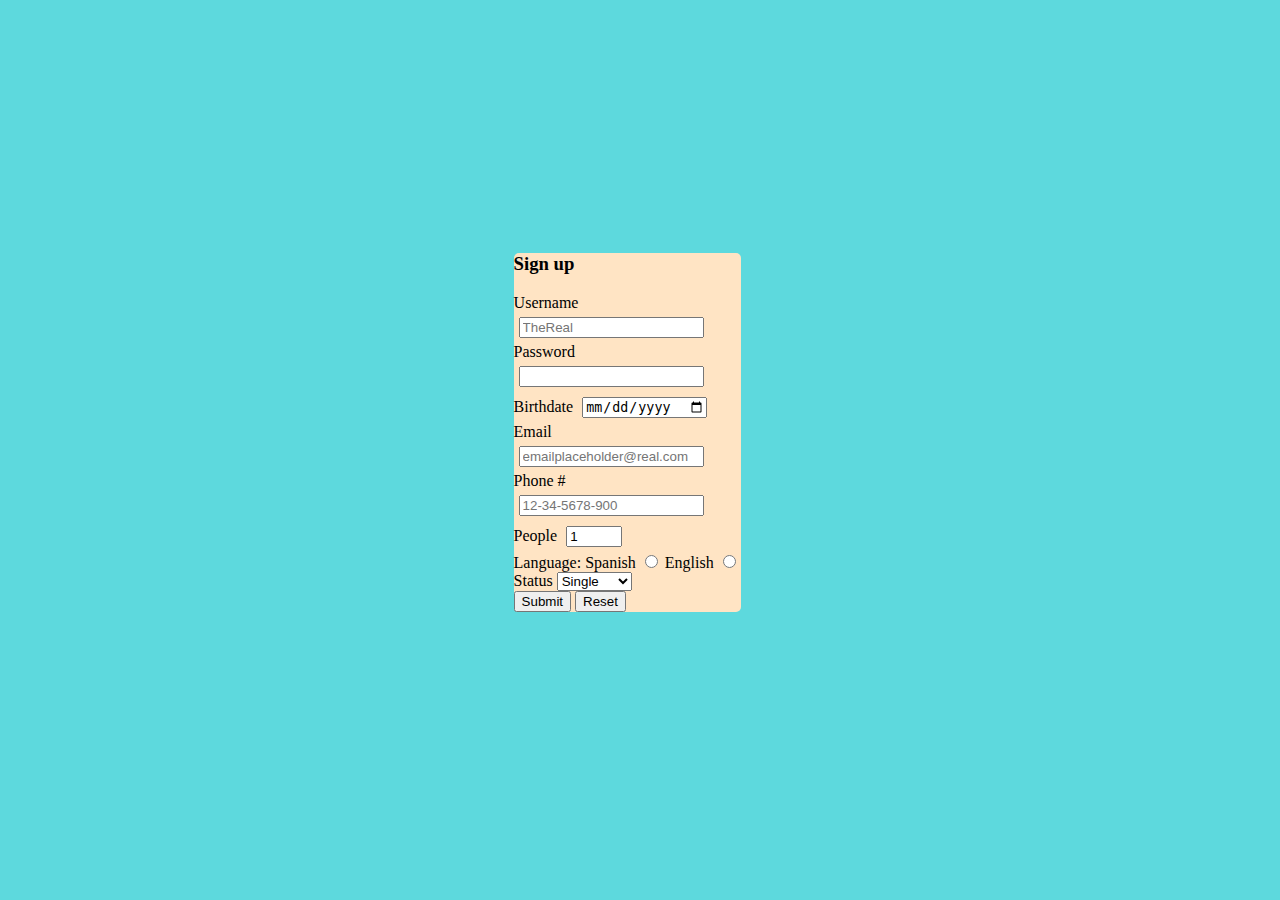
<file: form.html>
<!DOCTYPE html>
<html lang="en">
<head>
    <meta charset="UTF-8">
    <meta name="viewport" content="width=device-width, initial-scale=1.0">
    <title>Document</title>
    <link rel="stylesheet" href="formstyle.css">
</head>
<body>
    <main>
        <form>
            <label><h3>Sign up</h3></label>
            <label for="Username">Username</label>
            <input id="Username" for="Username" type="username" placeholder="TheReal" minlength="5" maxlength="10" required><br>

            <label for="Password">Password</label>
            <input id="Password" for="Password" type="password" minlength="8" maxlength="10" required><br>

            <label for="bday">Birthdate</label>
            <input id="bday" type="date" required><br>

            <label for="Email">Email</label>
            <input id="Email" type="email" placeholder="emailplaceholder@real.com" required><br>

            <label for="number">Phone #</label>
            <input id="number" type="tel" pattern="[0-9]{2}-[0-9]{2}-[0-9]{4}-[0-9]{3}" placeholder="12-34-5678-900" required> <br>

            <label for="quantity">People</label>
            <input id="quantity" type="number" min="0" max="10" value="1" required><br>

            <label for="language">Language:</label>

            <label for="spanish">Spanish</label>
            <input type="radio" id="spanish" value="spanish" name="language">
            <label for="english">English</label>
            <input type="radio" id="english" value="english" name="language"><br>

            <label for="Status">Status</label>
            <select id="Status">
                <option value="Single">Single</option>
                <option value="Married">Married</option>
                <option value="Divorced">Divorced</option>
            </select><br>

           

            <input type="submit"> <input type="reset"><br>            
        </form>
    </main>
</body>
</html>
</file>
<file: formstyle.css>
body{
    background-color: rgb(93, 217, 221);
}
form{
    margin-left:40%;
    margin-top:20%;
    margin-right:42%;
    border-style:none;
    background-color: bisque;
    border-radius: 5px;
}
#Username{
    margin:5px;
}
#Password{
    margin:5px;
}
#bday{
    margin:5px;
}
#Email{
    margin:5px
}
#number{
    margin:5px;
}
#quantity{
    margin:5px
}
#status{
    margin-top:10px;
    margin-bottom:5px;
}
</file>
